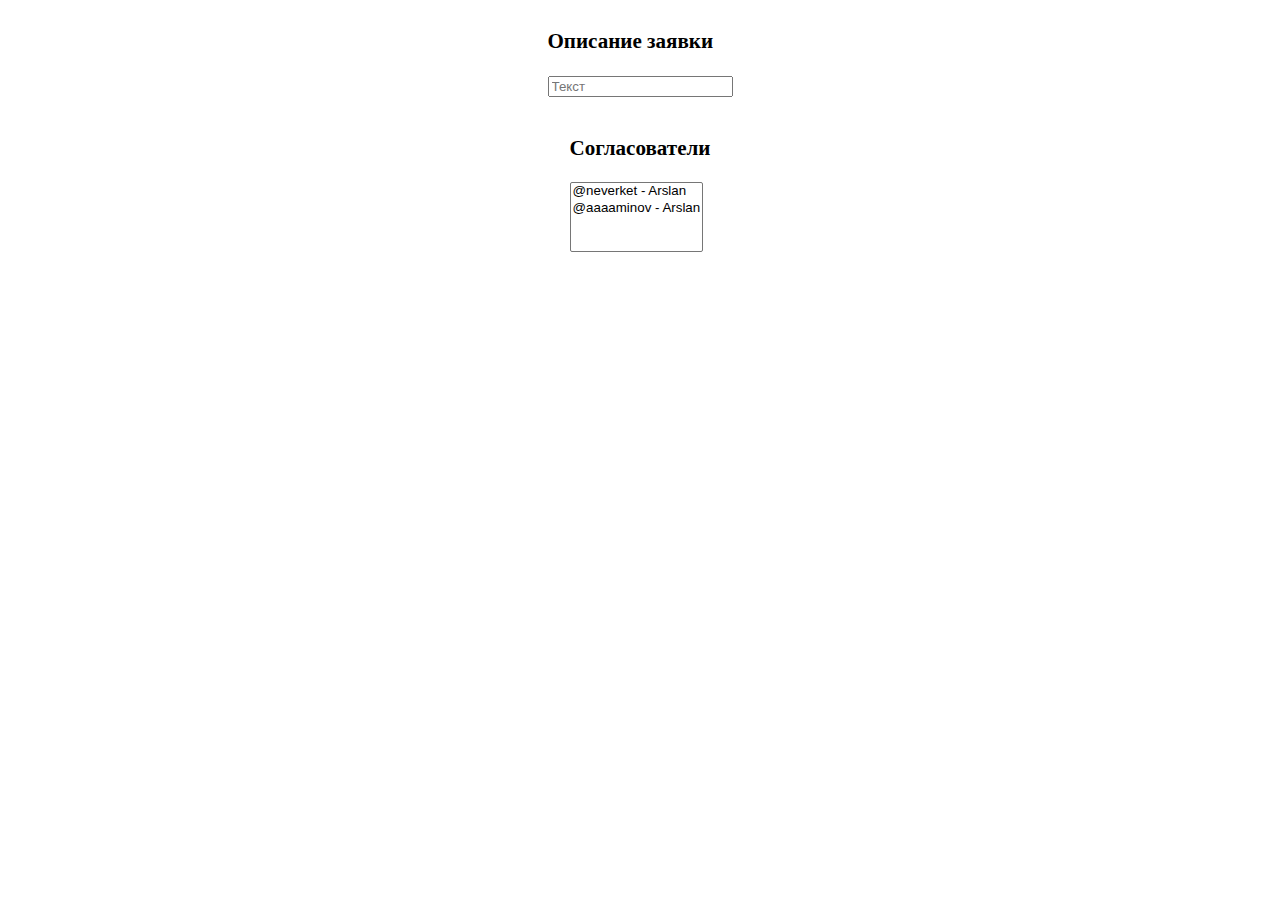
<file: web/index.html>
<!DOCTYPE html>
<html lang="en">

<head>
    <meta charset="utf-8">
    <meta name="viewport"
        content="width=device-width, initial-scale=1.0, minimum-scale=1.0, maximum-scale=1.0, user-scalable=no" />
    <meta name="format-detection" content="telephone=no" />
    <meta http-equiv="X-UA-Compatible" content="IE=edge" />
    <meta name="MobileOptimized" content="176" />
    <meta name="HandheldFriendly" content="True" />
    <meta name="robots" content="noindex,nofollow" />
    <title></title>
    <script src="https://telegram.org/js/telegram-web-app.js?1"></script>
    <script>
        function setThemeClass() {
            document.documentElement.className = Telegram.WebApp.colorScheme;
        }
        Telegram.WebApp.onEvent('themeChanged', setThemeClass);
        setThemeClass();
    </script>
</head>


<!-- css -->
<style>
    body {
        background: var(--tg-theme-bg-color);
        color: var(--tg-theme-text-color);
        display: flex;
        flex-direction: column;
        align-items: center;
        font-size: 18px;
    }

    .hint {
        color: var(--tg-theme-hint-color);
    }

    .link {
        color: var(--tg-theme-link-color);
    }

    .button {
        background: var(--tg-theme-button-color);
        color: var(--tg-theme-button-text-color);
        border: none;
        font-size: 18px;
    }

    .button:not(:last-child) {
        margin-bottom: 20px
    }

    #usercard {
        text-align: center;
    }
</style>


<!-- content -->

<body class="gray">

    <div>
        <h3>Описание заявки</h3>
        <input id="description" type="text" placeholder="Текст" />
        <p id="description_length" class="hint"></p>
    </div>

    <div>
        <h3>Согласователи</h3>
        <select id="approvers" multiple>
            <option value="1002202976">
                <img>
                <p>@neverket - Arslan</p>
            </option>
            <option value="857862919">
                <img>
                <p>@aaaaminov - Arslan</p>
            </option>
        </select>
    </div>

    <!-- <div>
        <p>test:</p>
        <div id="usercard"></div>
        <a class="link" href="#">Link</a>
        <p class="hint">Some little hint</p>
        <button id="btn" class="button">Show/Hide Main Button</button>
        <button id="btnED" class="button">Enable/Disable Main Button</button>
    </div> -->


</body>


<!-- js -->
<script>
    let tg = window.Telegram.WebApp; //получаем объект WebApp телеграма
    tg.MainButton.hide()

    let description = document.getElementById("description");
    description.focus();

    let description_max_length = 256 // max desc length
    let description_length = document.getElementById("description_length");
    description_length.innerHTML = `0/${description_max_length}`;


    let approvers = document.getElementById("approvers");
    
    function get_selected_approvers() {
        var selected = [];
        for (var option of approvers.options) {
            if (option.selected) {
                selected.push(option.value);
            }
        }
        return selected;
    }

    function check_visibility_main_button() {
        // if (description.value.length == 0){
        //     if (tg.MainButton.isVisible){
        //         tg.MainButton.hide();
        //     }
        // }
        // else if (get_selected_approvers().length == 0){
        //     if (tg.MainButton.isVisible){
        //         tg.MainButton.hide();
        //     }
        // } else {
        //     if (!tg.MainButton.isVisible){
        //         tg.MainButton.show();
        //     }
        // }

        if (description.value.length != 0 && get_selected_approvers().length != 0) {
            if (!tg.MainButton.isVisible){
                tg.MainButton.show();
            }
        }else{
            if (tg.MainButton.isVisible){
                tg.MainButton.hide();
            }
        }
    }

    description.addEventListener('input', function (e) {
        let text = this.value;
        description_length.innerHTML = `${text.length.toString()}/${description_max_length}`;
        check_visibility_main_button();
    });
    approvers.addEventListener('change', function(e) {
        // description.value = e.target.value;
        description.value = get_selected_approvers().toString();
        check_visibility_main_button();
        document.focus();
    });


    // tg.expand(); //расширяем на все окно  

    // tg.MainButton.text = "Changed Text"; //изменяем текст кнопки 
    // tg.MainButton.setText("Changed Text1"); //изменяем текст кнопки иначе
    // tg.MainButton.textColor = "#F55353"; //изменяем цвет текста кнопки
    // tg.MainButton.color = "#143F6B"; //изменяем цвет бэкграунда кнопки
    // tg.MainButton.setParams({ "color": "#143F6B" }); //так изменяются все параметры

    // let btn = document.getElementById("btn"); //получаем кнопку скрыть/показать 

    // btn.addEventListener('click', function () { //вешаем событие на нажатие html-кнопки
    //     if (tg.MainButton.isVisible) { //если кнопка показана 
    //         tg.MainButton.hide() //скрываем кнопку 
    //     }
    //     else { //иначе
    //         tg.MainButton.show() //показываем 
    //     }
    // });

    // let btnED = document.getElementById("btnED"); //получаем кнопку активировать/деактивировать
    // btnED.addEventListener('click', function () { //вешаем событие на нажатие html-кнопки
    //     if (tg.MainButton.isActive) { //если кнопка показана 
    //         tg.MainButton.setParams({ "color": "#E0FFFF" }); //меняем цвет
    //         tg.MainButton.disable() //скрываем кнопку 
    //     }
    //     else { //иначе
    //         tg.MainButton.setParams({ "color": "#143F6B" }); //меняем цвет
    //         tg.MainButton.enable() //показываем 
    //     }
    // });

    Telegram.WebApp.onEvent('mainButtonClicked', function () {
        if (description.value.length == 0){
            return;
        }
        else if (get_selected_approvers().length == 0){
            return;
        } else {
            // tg.sendData(`${get_selected_approvers()}.${description.value}`);

            let data = {
                apr: get_selected_approvers(),
                des: description.value
            }

            tg.sendData(JSON.stringify(data));
        }
        //при клике на основную кнопку отправляем данные в строковом виде
    });


    // let usercard = document.getElementById("usercard"); //получаем блок usercard 

    // let profName = document.createElement('p'); //создаем параграф
    // profName.innerText = `${tg.initDataUnsafe.user.first_name}
    //     ${tg.initDataUnsafe.user.last_name}
    //     ${tg.initDataUnsafe.user.username} (${tg.initDataUnsafe.user.language_code})`;
    // //выдем имя, "фамилию", через тире username и код языка
    // usercard.appendChild(profName); //добавляем 

    // let userid = document.createElement('p'); //создаем еще параграф 
    // userid.innerText = `${tg.initDataUnsafe.user.id}`; //показываем user_id
    // usercard.appendChild(userid); //добавляем


    //работает только в attachment menu
    // let pic = document.createElement('img'); //создаем img
    // pic.src = tg.initDataUnsafe.user.photo_url; //задаём src
    // usercard.appendChild(pic); //добавляем элемент в карточку 
</script>

</html>
</file>
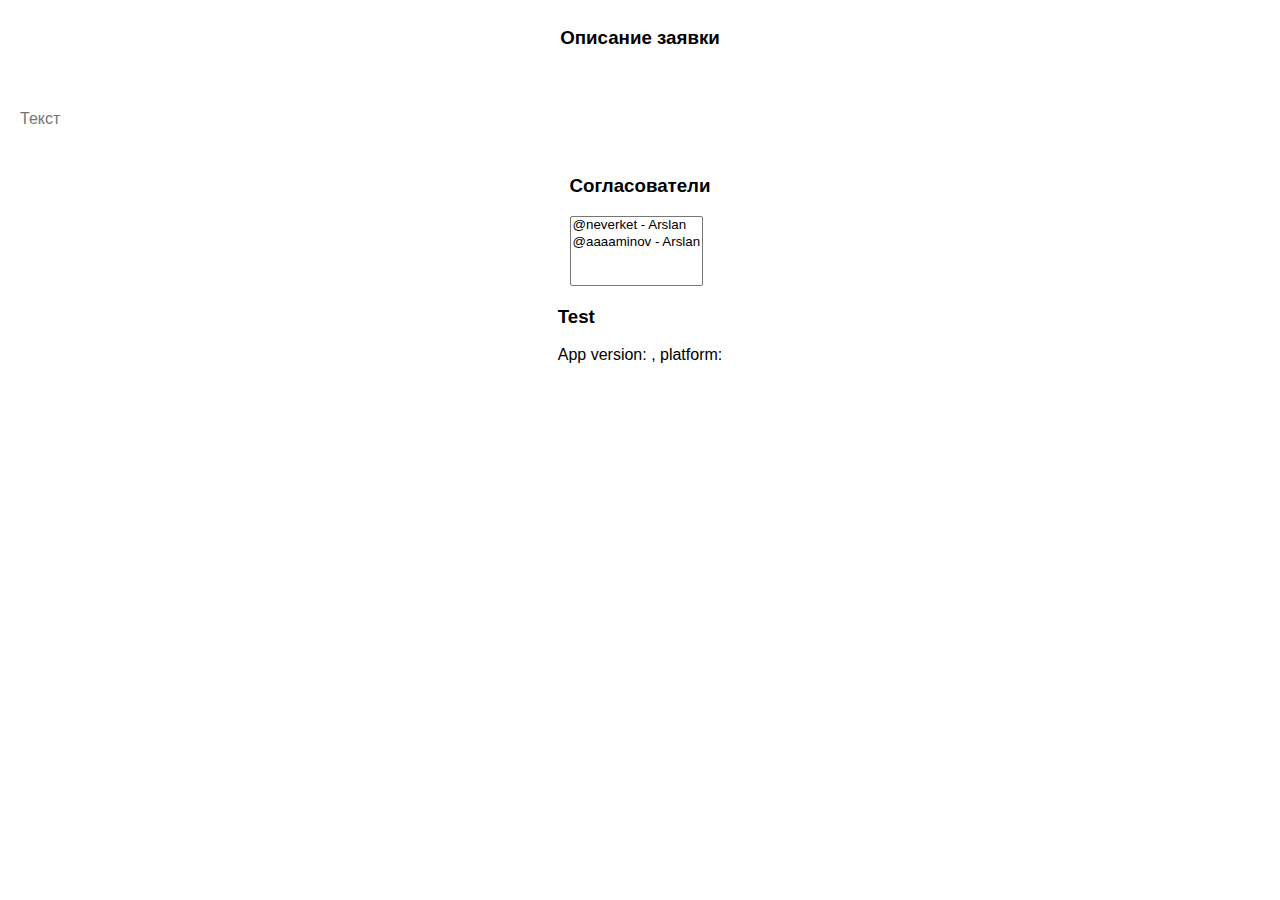
<file: web/application_to_approve.html>
<!DOCTYPE html>
<html lang="en">

<head>
    <meta charset="utf-8">
    <meta name="viewport"
        content="width=device-width, initial-scale=1.0, minimum-scale=1.0, maximum-scale=1.0, user-scalable=no" />
    <meta name="format-detection" content="telephone=no" />
    <meta http-equiv="X-UA-Compatible" content="IE=edge" />
    <meta name="MobileOptimized" content="176" />
    <meta name="HandheldFriendly" content="True" />
    <meta name="robots" content="noindex,nofollow" />
    <title></title>
    <script src="https://telegram.org/js/telegram-web-app.js?1"></script>
    <script>
        function setThemeClass() {
            document.documentElement.className = Telegram.WebApp.colorScheme;
        }
        Telegram.WebApp.onEvent('themeChanged', setThemeClass);
        setThemeClass();
    </script>
</head>


<!-- css -->
<style>
    html {
        font-family: sans-serif;
    }

    body {
        background: var(--tg-theme-secondary-bg-color);
        color: var(--tg-theme-text-color);
        display: flex;
        flex-direction: column;
        align-items: center;
        font-size: 1rem;
        margin: 0;
        padding: 0;
        color-scheme: var(--tg-color-scheme);
    }

    input {
        display: block;
        box-sizing: border-box;
        /* width: var(--tg-viewport-width); */
        width: 100%;
        background-color: var(--tg-theme-bg-color);
        color: var(--tg-theme-text-color);
        border: 0px solid var(--tg-theme-link-color);
        font-size: 1rem;
        padding: 12px 20px;
        margin: 15px 0;
    }

    .hint {
        color: var(--tg-theme-hint-color);
    }

    .link {
        color: var(--tg-theme-link-color);
    }

    .button {
        background: var(--tg-theme-button-color);
        color: var(--tg-theme-button-text-color);
        border: none;
        font-size: 1.2rem;
    }

    .button:not(:last-child) {
        margin-bottom: 20px
    }

    #usercard {
        text-align: center;
    }

    .bg_primary {
        background-color: var(--tg-theme-bg-color);
    }

    .ptb-05r {
        padding-top: 0.5rem;
        padding-bottom: 0.5rem;
    }

    .mb-05r{
        margin-bottom: 0.5rem;
    }
    .mlr-05r{
        margin-left: 0.5rem;
        margin-right: 0.5rem;
    }
    .mlr-auto{
        margin-left: auto;
        margin-right: auto;
    }

    .w-fit-content {
        width: fit-content;
    }
    .w-100 {
        width: 100%;
    }
</style>


<!-- content -->

<body class="gray">

    <div class="bg_primary ptb-05r mb-05r w-100">
        <h3 class="w-fit-content mlr-auto">Описание заявки</h3>
    </div>
        
    <div class="w-100">
        <input id="description" type="text" placeholder="Текст" />
        <p id="description_length" class="hint mlr-05r"></p>
    </div>

    <div>
        <h3>Согласователи</h3>
        <select id="approvers" multiple>
            <option value="1002202976">
                <img>
                <p>@neverket - Arslan</p>
            </option>
            <option value="857862919">
                <img>
                <p>@aaaaminov - Arslan</p>
            </option>
        </select>
    </div>

    <div>
        <h3 class="hint">Test</h3>
        <div class="hint">
            App version: <span id="ver"></span>,
            platform: <span id="platform"></span>
        </div>
    </div>

</body>


<!-- js -->
<script>
    let tg = window.Telegram.WebApp; //получаем объект WebApp телеграма
    tg.MainButton.hide()

    let description = document.getElementById("description");
    description.focus();

    let description_max_length = 256 // max desc length
    description.setAttribute('maxlength', description_max_length);

    let description_length = document.getElementById("description_length");
    description_length.innerHTML = `0/${description_max_length}`;


    let approvers = document.getElementById("approvers");

    function get_selected_approvers() {
        var selected = [];
        for (var option of approvers.options) {
            if (option.selected) {
                selected.push(option.value);
            }
        }
        return selected;
    }

    function check_visibility_main_button() {
        if (description.value.length != 0 && get_selected_approvers().length != 0) {
            if (!tg.MainButton.isVisible) {
                tg.MainButton.show();
            }
        } else {
            if (tg.MainButton.isVisible) {
                tg.MainButton.hide();
            }
        }
    }

    description.addEventListener('input', function (e) {
        let text = this.value;
        description_length.innerHTML = `${text.length.toString()}/${description_max_length}`;
        check_visibility_main_button();
    });
    approvers.addEventListener('change', function (e) {
        // description.value = get_selected_approvers().toString();
        check_visibility_main_button();
        document.focus();
    });


    Telegram.WebApp.onEvent('mainButtonClicked', function () {
        if (description.value.length == 0) {
            return;
        }
        else if (get_selected_approvers().length == 0) {
            return;
        } else {
            // tg.sendData(`${get_selected_approvers()}.${description.value}`);

            let data = {
                apr: get_selected_approvers(),
                des: description.value
            }

            tg.sendData(JSON.stringify(data)); // при клике на основную кнопку отправляем данные в строковом виде
        }
    });


    // test
    document.getElementById('ver').innerHTML = "qqwrqrqrqw";
    document.getElementById('platform').innerHTML = `${Telegram.WebApp.platform} ${Telegram.WebApp.version}`;

</script>

</html>
</file>
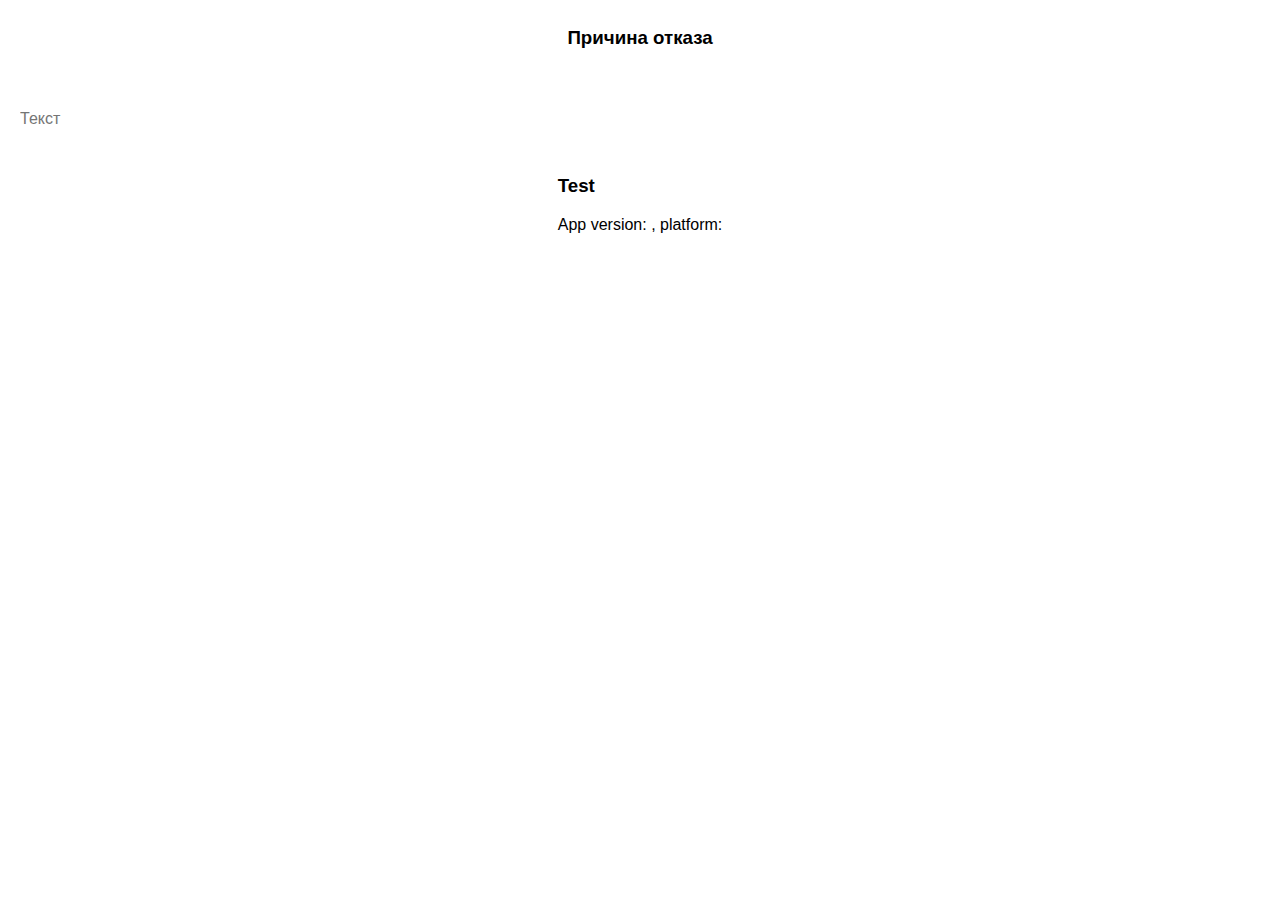
<file: web/reject_application.html>
<!DOCTYPE html>
<html lang="en">

<head>
    <meta charset="utf-8">
    <meta name="viewport"
        content="width=device-width, initial-scale=1.0, minimum-scale=1.0, maximum-scale=1.0, user-scalable=no" />
    <meta name="format-detection" content="telephone=no" />
    <meta http-equiv="X-UA-Compatible" content="IE=edge" />
    <meta name="MobileOptimized" content="176" />
    <meta name="HandheldFriendly" content="True" />
    <meta name="robots" content="noindex,nofollow" />
    <title></title>
    <script src="https://telegram.org/js/telegram-web-app.js?1"></script>
    <script>
        function setThemeClass() {
            document.documentElement.className = Telegram.WebApp.colorScheme;
        }
        Telegram.WebApp.onEvent('themeChanged', setThemeClass);
        setThemeClass();
    </script>
</head>


<!-- css -->
<style>
    html {
        font-family: sans-serif;
    }

    body {
        background: var(--tg-theme-secondary-bg-color);
        color: var(--tg-theme-text-color);
        display: flex;
        flex-direction: column;
        align-items: center;
        font-size: 1rem;
        margin: 0;
        padding: 0;
        color-scheme: var(--tg-color-scheme);
    }

    input {
        display: block;
        box-sizing: border-box;
        /* width: var(--tg-viewport-width); */
        width: 100%;
        background-color: var(--tg-theme-bg-color);
        color: var(--tg-theme-text-color);
        border: 0px solid var(--tg-theme-link-color);
        font-size: 1rem;
        padding: 12px 20px;
        margin: 15px 0;
    }

    .hint {
        color: var(--tg-theme-hint-color);
    }

    .link {
        color: var(--tg-theme-link-color);
    }

    .button {
        background: var(--tg-theme-button-color);
        color: var(--tg-theme-button-text-color);
        border: none;
        font-size: 1.2rem;
    }

    .button:not(:last-child) {
        margin-bottom: 20px
    }

    #usercard {
        text-align: center;
    }

    .bg_primary {
        background-color: var(--tg-theme-bg-color);
    }

    .ptb-05r {
        padding-top: 0.5rem;
        padding-bottom: 0.5rem;
    }

    .mb-05r {
        margin-bottom: 0.5rem;
    }

    .mlr-05r {
        margin-left: 0.5rem;
        margin-right: 0.5rem;
    }

    .mlr-auto {
        margin-left: auto;
        margin-right: auto;
    }

    .w-fit-content {
        width: fit-content;
    }

    .w-100 {
        width: 100%;
    }
</style>


<!-- content -->

<body class="gray">

    <div class="bg_primary ptb-05r mb-05r w-100">
        <h3 class="w-fit-content mlr-auto">Причина отказа</h3>
    </div>

    <div class="w-100">
        <input id="reason" type="text" placeholder="Текст" />
        <p id="reason_length" class="hint mlr-05r"></p>
    </div>

    <div>
        <h3 class="hint">Test</h3>
        <div class="hint">
            App version: <span id="ver"></span>,
            platform: <span id="platform"></span>
        </div>
    </div>

</body>


<!-- js -->
<script>
    let tg = window.Telegram.WebApp; //получаем объект WebApp телеграма
    tg.MainButton.hide()

    let reason = document.getElementById("reason");
    reason.focus();

    let reason_max_length = 256 // max desc length
    let reason_length = document.getElementById("reason_length");
    reason_length.innerHTML = `0/${reason_max_length}`;

    function check_visibility_main_button() {
        if (reason.value.length != 0) {
            if (!tg.MainButton.isVisible) {
                tg.MainButton.show();
            }
        } else {
            if (tg.MainButton.isVisible) {
                tg.MainButton.hide();
            }
        }
    }

    reason.addEventListener('input', function (e) {
        let text = this.value;
        reason_length.innerHTML = `${text.length.toString()}/${reason_max_length}`;
        check_visibility_main_button();
    });

    Telegram.WebApp.onEvent('mainButtonClicked', function () {
        if (reason.value.length == 0) {
            return;
        } else {

            // test
            let test_p = document.getElementById("test_p");

            let initDataURLSP = new URLSearchParams(tg.initData);
            var checkDataString = initDataURLSP.toString().replaceAll('&', '\n');
            let query_id = initDataURLSP.toString().split("&", 1)[0];

            test_p.innerHTML = query_id;


            let data = {
                query_id: query_id,
                rsn: reason.value
            }
            alert(JSON.stringify(data));
        }

    });


    // test
    document.getElementById('ver').innerHTML = "qweqwr";
    document.getElementById('platform').innerHTML = `${Telegram.WebApp.platform} ${Telegram.WebApp.version}`;



    // пример проверки безопасности


    // let initDataURLSP = new URLSearchParams(WebApp.initData);
    // var hash = initDataURLSP.get('hash');

    // initDataURLSP.delete('hash');
    // initDataURLSP.sort();
    // var checkDataString = initDataURLSP.toString().replaceAll('&', '\n');

    // let xhrURL = new URL('https://<your_domain>/<userIsValid>');
    // xhrURL.searchParams.set('hash', hash);
    // xhrURL.searchParams.set('checkDataString', checkDataString);

    // let xhr = new XMLHttpRequest();
    // xhr.open('GET', xhrURL);
    // xhr.send();
    // xhr.onload = function () {
    //     if (JSON.parse(xhr.response).result == true) {
    //         WebApp.showAlert(`Добро пожаловать, @${WebApp.WebAppUser.username}.`);
    //     } else {
    //         WebApp.showAlert("Ты что, хакер?");
    //         WebApp.close();
    //     }
    // }

</script>

</html>
</file>
